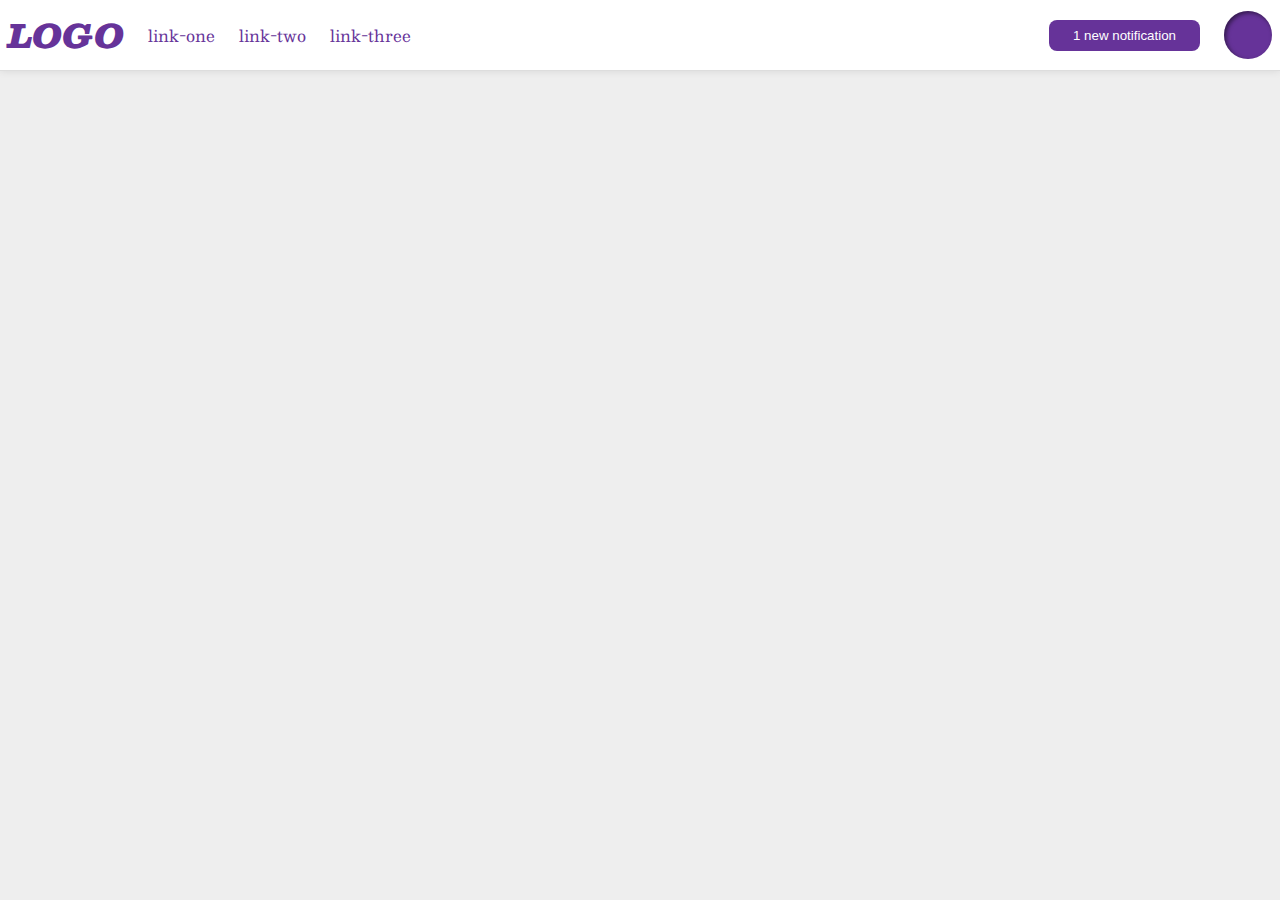
<file: foundations/flex/03-flex-header-2/index.html>
<!DOCTYPE html>
<html lang="en">
  <head>
    <meta charset="UTF-8">
    <meta http-equiv="X-UA-Compatible" content="IE=edge">
    <meta name="viewport" content="width=device-width, initial-scale=1.0">
    <title>Flex Header 2</title>
    <link rel="stylesheet" href="style.css">
  </head>
  <body>
    <div class="header">
			<div class="left">
				<div class="logo">
					LOGO
				</div>
				<ul class="links">
					<li><a href="https://google.com">link-one</a></li>
					<li><a href="https://google.com">link-two</a></li>
					<li><a href="https://google.com">link-three</a></li>
				</ul>
			</div>
			<div class="right">
				<button class="notifications">
					1 new notification
				</button>
				<div class="profile-image"></div>
			</div>
		</div>
  </body>
</html>
</file>
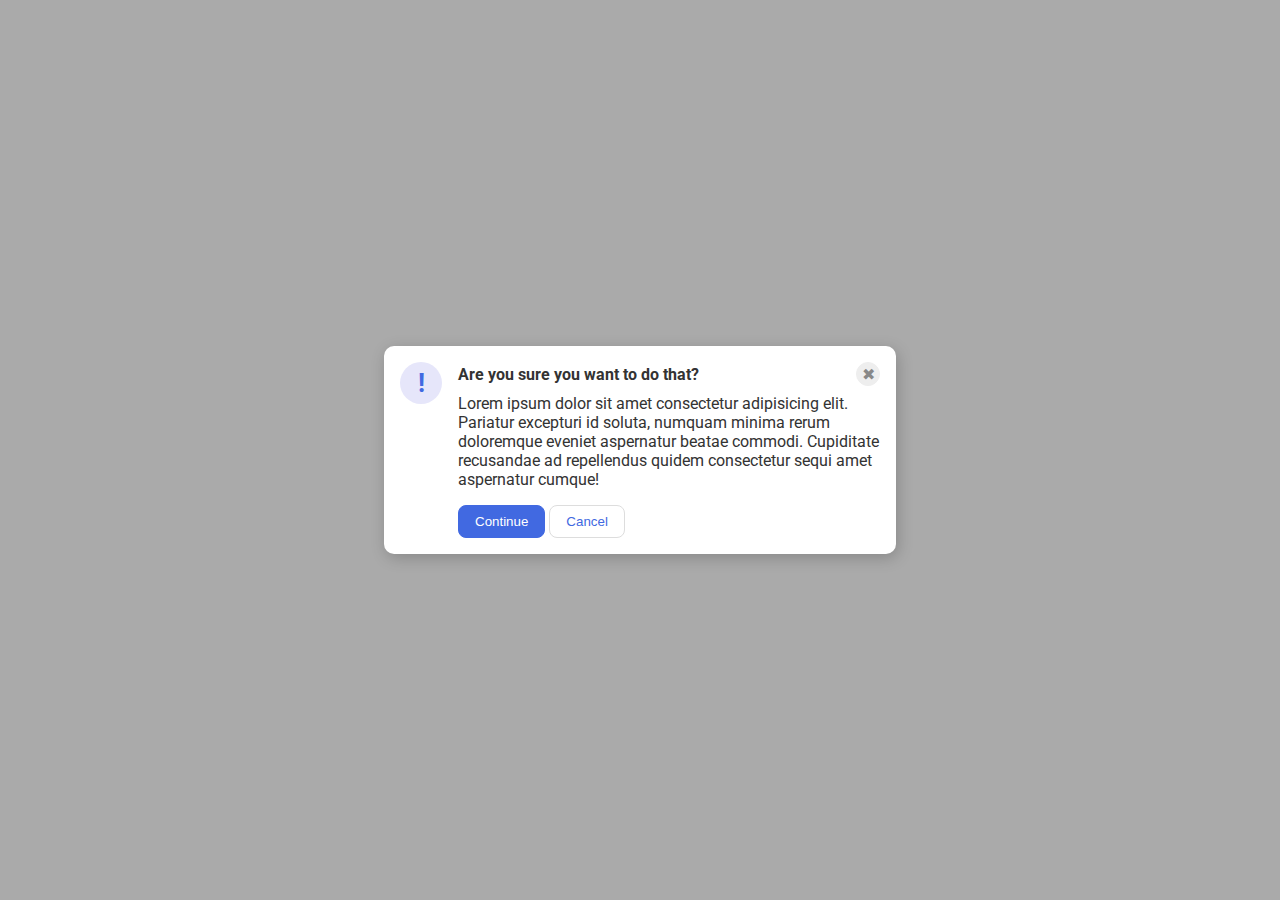
<file: foundations/flex/05-flex-modal/index.html>
<!DOCTYPE html>
<html lang="en">
  <head>
    <meta charset="UTF-8">
    <meta http-equiv="X-UA-Compatible" content="IE=edge">
    <meta name="viewport" content="width=device-width, initial-scale=1.0">
    <link rel="stylesheet" href="style.css">
    <title>Modal</title>
  </head>
  <body>
    <div class="modal">
      <div class="icon">!</div>
			<div class="container">
				<div class="header">Are you sure you want to do that?
					<button class="close-button">✖</button>
				</div>
				<div class="text">Lorem ipsum dolor sit amet consectetur adipisicing elit. Pariatur excepturi id soluta, numquam minima rerum doloremque eveniet aspernatur beatae commodi. Cupiditate recusandae ad repellendus quidem consectetur sequi amet aspernatur cumque!</div>
				<button class="continue">Continue</button>
				<button class="cancel">Cancel</button>
			</div>
    </div>
  </body>
</html>
</file>
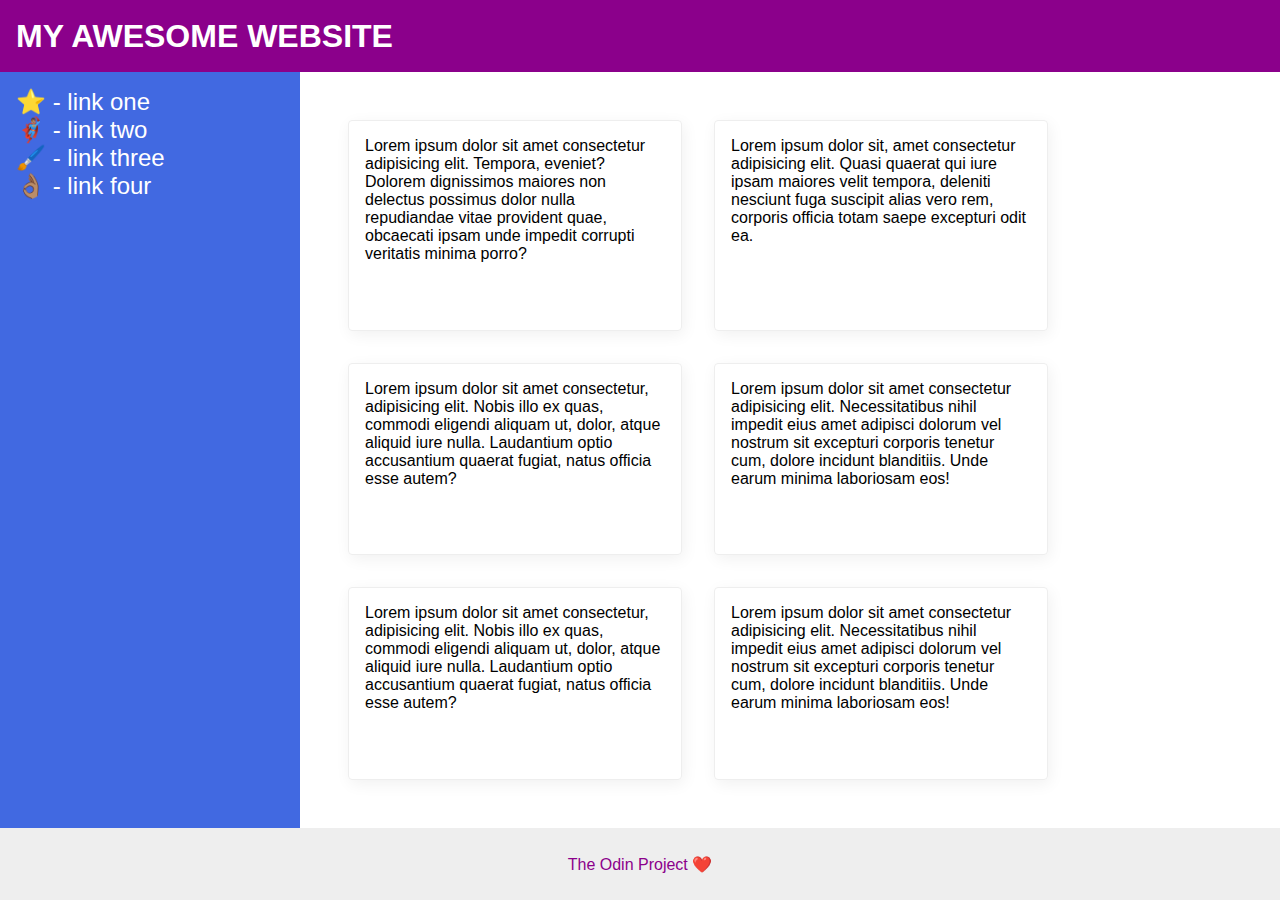
<file: foundations/flex/07-flex-layout-2/index.html>
<!DOCTYPE html>
<html lang="en">
  <head>
    <meta charset="UTF-8">
    <meta http-equiv="X-UA-Compatible" content="IE=edge">
    <meta name="viewport" content="width=device-width, initial-scale=1.0">
    <title>The Holy Grail</title>
    <link rel="stylesheet" href="style.css">
  </head>
  <body>
    <div class="header">
      MY AWESOME WEBSITE
    </div>
    
		<div class="container">
			<div class="sidebar">
				<ul>
					<li><a href="#">⭐ - link one</a></li>
					<li><a href="#">🦸🏽‍♂️ - link two</a></li>
					<li><a href="#">🖌️ - link three</a></li>
					<li><a href="#">👌🏽 - link four</a></li>
				</ul>
			</div>

			<div class="cards">
				<div class="card">Lorem ipsum dolor sit amet consectetur adipisicing elit. Tempora, eveniet? Dolorem dignissimos maiores non delectus possimus dolor nulla repudiandae vitae provident quae, obcaecati ipsam unde impedit corrupti veritatis minima porro?</div>
				<div class="card">Lorem ipsum dolor sit, amet consectetur adipisicing elit. Quasi quaerat qui iure ipsam maiores velit tempora, deleniti nesciunt fuga suscipit alias vero rem, corporis officia totam saepe excepturi odit ea.</div>
				<div class="card">Lorem ipsum dolor sit amet consectetur, adipisicing elit. Nobis illo ex quas, commodi eligendi aliquam ut, dolor, atque aliquid iure nulla. Laudantium optio accusantium quaerat fugiat, natus officia esse autem?</div>
				<div class="card">Lorem ipsum dolor sit amet consectetur adipisicing elit. Necessitatibus nihil impedit eius amet adipisci dolorum vel nostrum sit excepturi corporis tenetur cum, dolore incidunt blanditiis. Unde earum minima laboriosam eos!</div>
				<div class="card">Lorem ipsum dolor sit amet consectetur, adipisicing elit. Nobis illo ex quas, commodi eligendi aliquam ut, dolor, atque aliquid iure nulla. Laudantium optio accusantium quaerat fugiat, natus officia esse autem?</div>
				<div class="card">Lorem ipsum dolor sit amet consectetur adipisicing elit. Necessitatibus nihil impedit eius amet adipisci dolorum vel nostrum sit excepturi corporis tenetur cum, dolore incidunt blanditiis. Unde earum minima laboriosam eos!</div>
			</div>
		</div>
    
    <div class="footer">
      The Odin Project ❤️
    </div>
  </body>
</html>
</file>
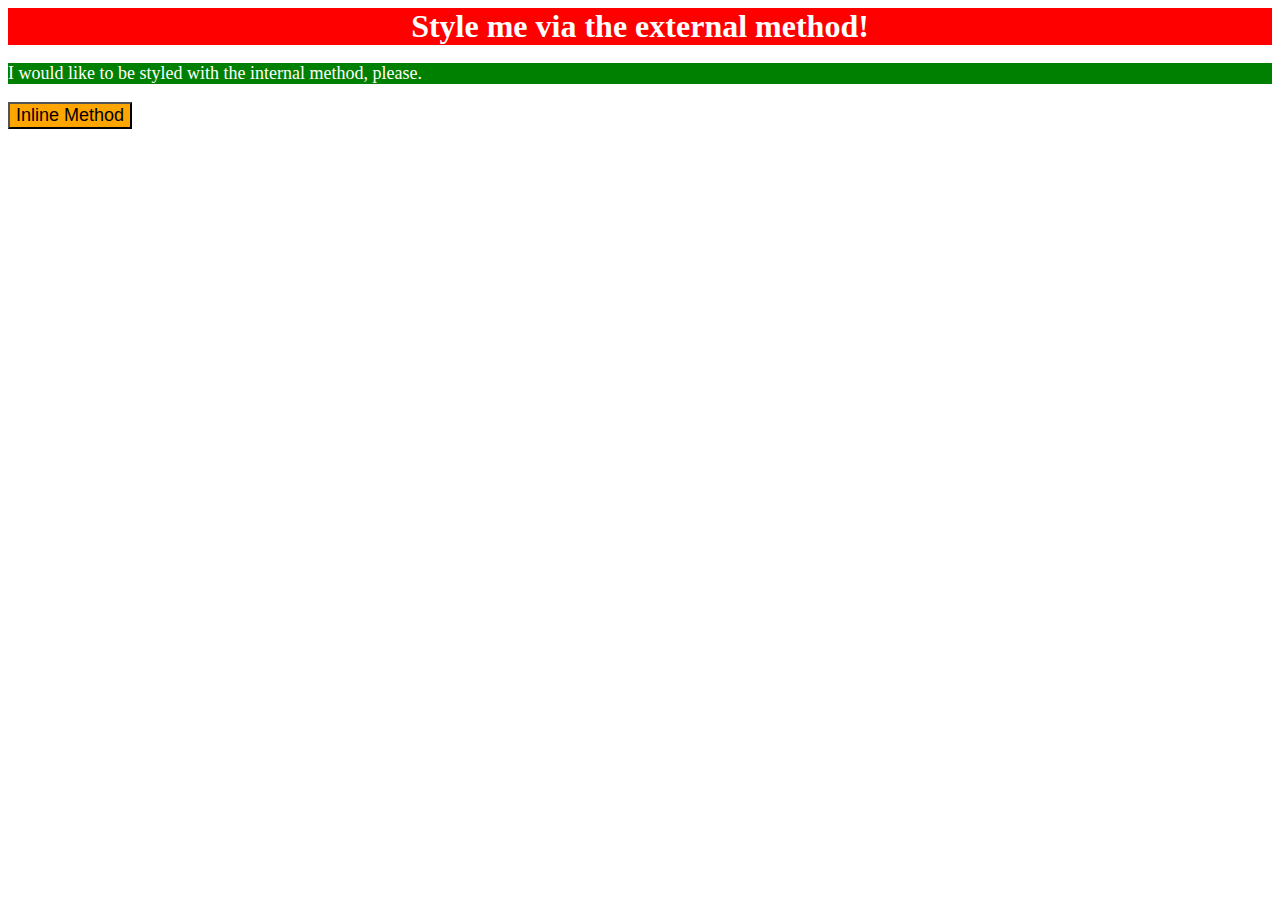
<file: foundations/intro-to-css/01-css-methods/index.html>
<!DOCTYPE html>
<html lang="en">
  <head>
    <meta charset="UTF-8">
    <meta http-equiv="X-UA-Compatible" content="IE=edge">
    <meta name="viewport" content="width=device-width, initial-scale=1.0">
		<link rel="stylesheet" href="style.css">
		<style>
			p {
			color: white;
			background-color: green;
			font-size: 18px
			}
		</style>
    <title>Methods for Adding CSS</title>
  </head>
  <body>
    <div>Style me via the external method!</div>
    <p>I would like to be styled with the internal method, please.</p>
    <button style="background-color: orange; font-size: 18px;">Inline Method</button>
  </body>
</html>
</file>
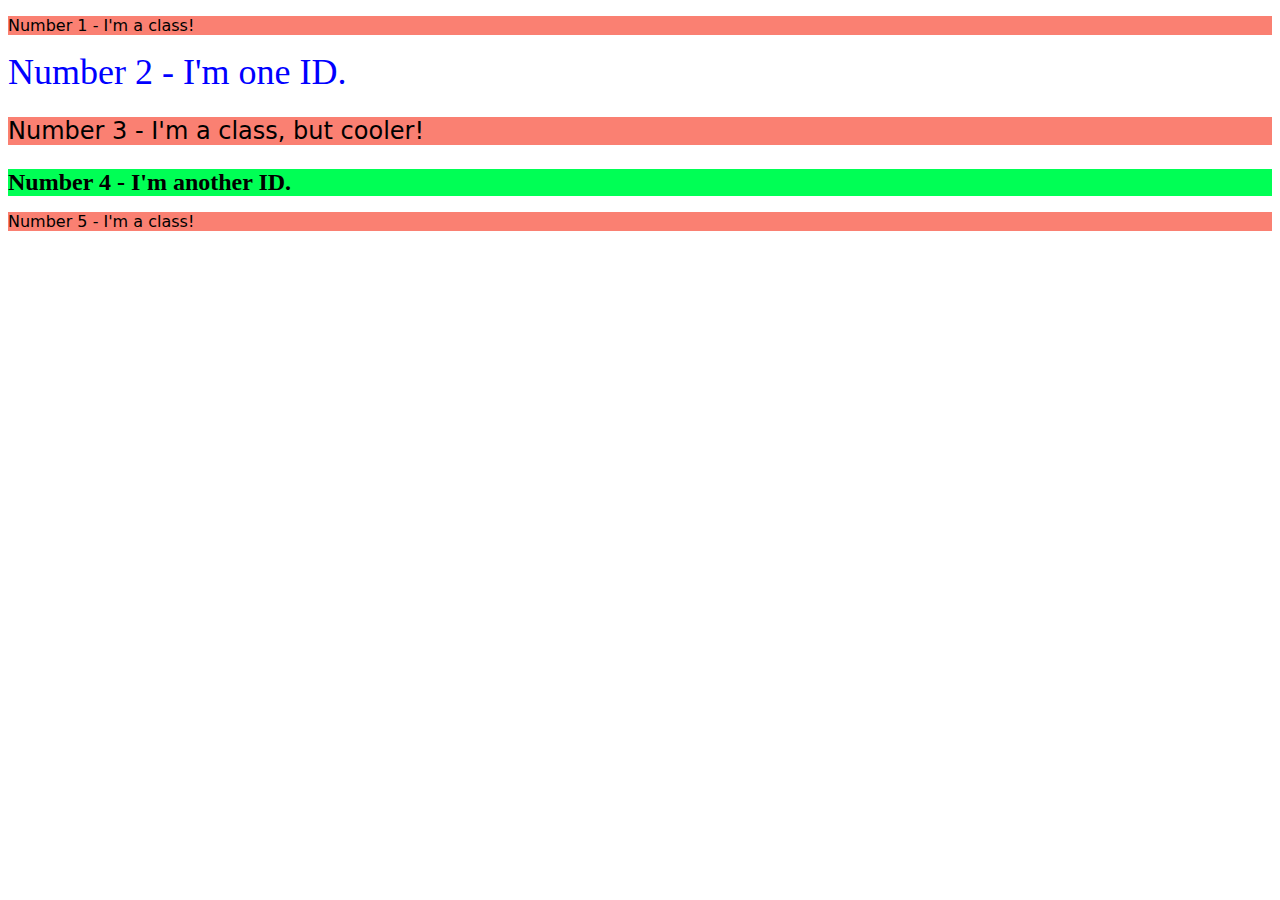
<file: foundations/intro-to-css/02-class-id-selectors/index.html>
<!DOCTYPE html>
<html lang="en">
  <head>
    <meta charset="UTF-8">
    <meta http-equiv="X-UA-Compatible" content="IE=edge">
    <meta name="viewport" content="width=device-width, initial-scale=1.0">
    <title>Class and ID Selectors</title>
    <link rel="stylesheet" href="style.css">
  </head>
  <body>
    <p class="odd-num">Number 1 - I'm a class!</p>
    <div id="num-2">Number 2 - I'm one ID.</div>
    <p class="odd-num num-3">Number 3 - I'm a class, but cooler!</p>
    <div id="num-4">Number 4 - I'm another ID.</div>
    <p class="odd-num">Number 5 - I'm a class!</p>
  </body>
</html>
</file>
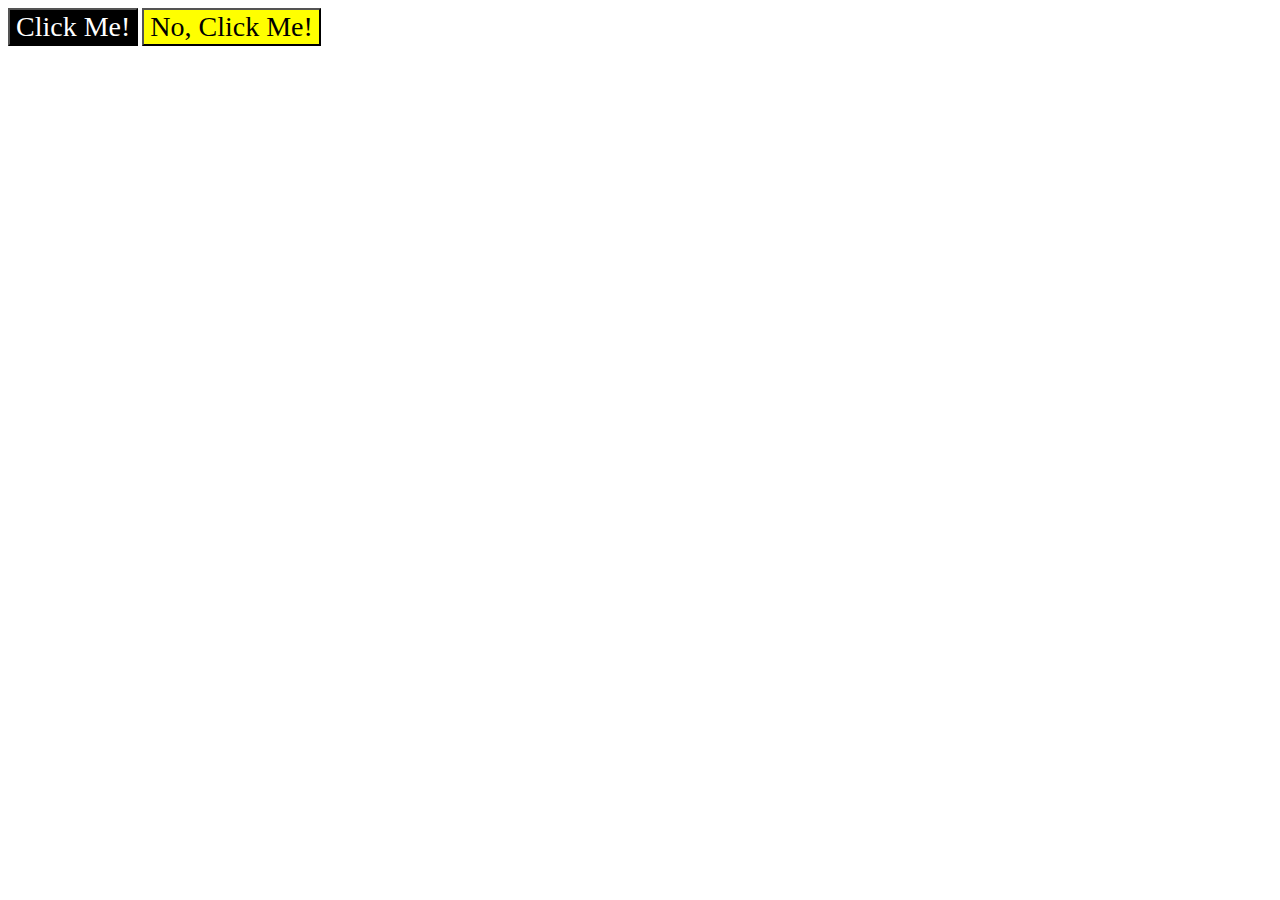
<file: foundations/intro-to-css/03-grouping-selectors/index.html>
<!DOCTYPE html>
<html lang="en">
  <head>
    <meta charset="UTF-8">
    <meta http-equiv="X-UA-Compatible" content="IE=edge">
    <meta name="viewport" content="width=device-width, initial-scale=1.0">
    <title>Grouping Selectors</title>
    <link rel="stylesheet" href="style.css">
  </head>
  <body>
    <button class="first">Click Me!</button>
    <button class="second">No, Click Me!</button>
  </body>
</html>
</file>
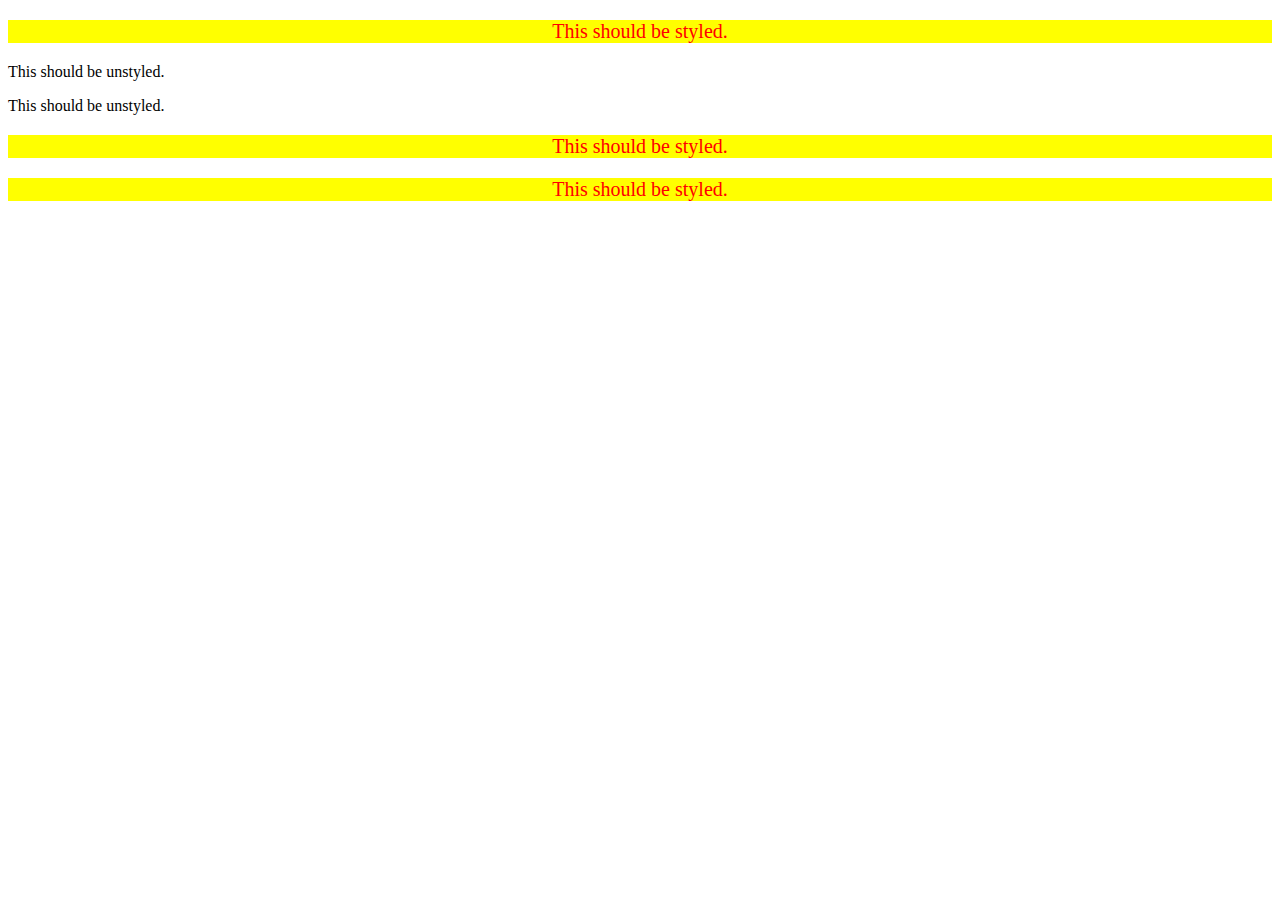
<file: foundations/intro-to-css/05-descendant-combinator/index.html>
<!DOCTYPE html>
<html lang="en">
  <head>
    <meta charset="UTF-8">
    <meta http-equiv="X-UA-Compatible" content="IE=edge">
    <meta name="viewport" content="width=device-width, initial-scale=1.0">
    <title>Descendant Combinator</title>
    <link rel="stylesheet" href="style.css">
  </head>
  <body>
    <div class="container">
      <p class="text">This should be styled.</p>
    </div>
    <p class="text">This should be unstyled.</p>
    <p class="text">This should be unstyled.</p>
    <div class="container">
      <p class="text">This should be styled.</p>
      <p class="text">This should be styled.</p>
    </div>
  </body>
</html>
</file>
<file: foundations/flex/03-flex-header-2/style.css>
/* this is some magical font-importing.  
you'll learn about it later. */
@import url('https://fonts.googleapis.com/css2?family=Besley:ital,wght@0,400;1,900&display=swap');

body {
	margin: 0;
	background: #eee;
	font-family: Besley, serif;
}

.header {
	background: white;
	border-bottom: 1px solid #ddd;
	box-shadow: 0 0 8px rgba(0, 0, 0, .1);
	display: flex;
	justify-content: space-between;
	padding: 8px;
}

.profile-image {
	background: rebeccapurple;
	box-shadow: inset 2px 2px 4px rgba(0, 0, 0, .5);
	border-radius: 50%;
	width: 48px;
	height: 48px;
}

.logo {
	color: rebeccapurple;
	font-size: 32px;
	font-weight: 900;
	font-style: italic;
}

button {
	border: none;
	border-radius: 8px;
	background: rebeccapurple;
	color: white;
	padding: 8px 24px;
}

a {
	/* this removes the line under our links */
	text-decoration: none;
	color: rebeccapurple;
}

ul {
	list-style-type: none;
	display: flex;
	margin: 0;
	padding: 0;
	gap: 24px;
}

.left, .right {
	display: flex;
	align-items: center;
	gap: 24px;
}
</file>
<file: foundations/flex/05-flex-modal/style.css>
@import url('https://fonts.googleapis.com/css2?family=Roboto:wght@400;700&display=swap');

html, body {
  height: 100%;
}

body {
  font-family: Roboto, sans-serif;
  margin: 0;
  background: #aaa;
  color: #333;
  /* I'll give you this one for free lol */
  display: flex;
  align-items: center;
  justify-content: center;
}

.modal {
  background: white;
  width: 480px;
  border-radius: 10px;
  box-shadow: 2px 4px 16px rgba(0,0,0,.2);
	display: flex;
	gap: 16px;
	padding: 16px;
}

.icon {
  color: royalblue;
  font-size: 26px;
  font-weight: 700;
  background: lavender;
  width: 42px;
  height: 42px;
  border-radius: 50%;
  display: flex;
  align-items: center;
  justify-content: center;
	flex-shrink: 0;
}

.close-button {
  background: #eee;
  border-radius: 50%;
  color: #888;
  font-weight: 400;
  font-size: 16px;
  height: 24px;
  width: 24px;
  display: flex;
  align-items: center;
  justify-content: center;
  border: 1px solid #eee;
  padding: 0;
}

button {
  cursor: pointer;
  padding: 8px 16px;
  border-radius: 8px;
}

button.continue {
  background: royalblue;
  border: 1px solid royalblue;
  color: white;
}

button.cancel {
  background: white;
  border: 1px solid #ddd;
  color: royalblue;
}

.header {
	display: flex;
	align-items: center;
	justify-content: space-between;
	font-size: 16px;
	font-weight: 700;
	margin-bottom: 8px
}

.text {
	margin-bottom: 16px;
}
</file>
<file: foundations/flex/07-flex-layout-2/style.css>
body {
	font-family: -apple-system, BlinkMacSystemFont, 'Segoe UI', Roboto, Oxygen, Ubuntu, Cantarell, 'Open Sans', 'Helvetica Neue', sans-serif;
	margin: 0;
	min-height: 100vh;
	display: flex;
	flex-direction: column;
}

ul {
	list-style: none;
	margin: 0;
	padding: 0;
}

a {
	color: white;
	text-decoration: none;
	font-size: 24px;
}

.header {
	display: flex;
	height: 72px;
	background: darkmagenta;
	color: white;
	font-weight: 900;
	font-size: 32px;
	align-items: center;
	padding: 0 16px;
}

.footer {
	display: flex;
	height: 72px;
	background: #eee;
	color: darkmagenta;
	align-items: center;
	justify-content: center;
}

.sidebar {
	width: 300px;
	background: royalblue;
	box-sizing: border-box;
	flex-shrink: 0;
	padding: 16px;
}

.cards {
	display: flex;
	gap: 32px;
	padding: 48px;
	flex-wrap: wrap;
}

.container {
	flex: auto;
	display: flex;
}

.card {
	border: 1px solid #eee;
	box-shadow: 2px 4px 16px rgba(0, 0, 0, .06);
	border-radius: 4px;
	padding: 16px;
	width: 300px;
}
</file>
<file: foundations/intro-to-css/01-css-methods/style.css>
div {
	color: white;
	background-color: red;
	font-size: 32px;
	font-weight: bold;
	text-align: center;
}
</file>
<file: foundations/intro-to-css/02-class-id-selectors/style.css>
.odd-num {
	background-color: #fa8072;
	font-family: "Verdana", "DejaVu Sans", sans-serif;
}

.odd-num.num-3 {
	font-size: 24px;
}

#num-2 {
	color: #0000ff;
	font-size: 36px;
}

#num-4 {
	background-color: #00ff55;
	font-size: 24px;
	font-weight: 700;
}
</file>
<file: foundations/intro-to-css/03-grouping-selectors/style.css>
.first,
.second {
	font-size: 28px;
	font-family: Helvecta, "Times New Roman", sans-serif;
}

.first {
	color: white;
	background-color: black;
}

.second {
	background-color: yellow;
}
</file>
<file: foundations/intro-to-css/05-descendant-combinator/style.css>
.container .text {
	color: #ff0000;
	background-color: #ffff00;
	font-size: 20px;
	text-align: center;
}
</file>
